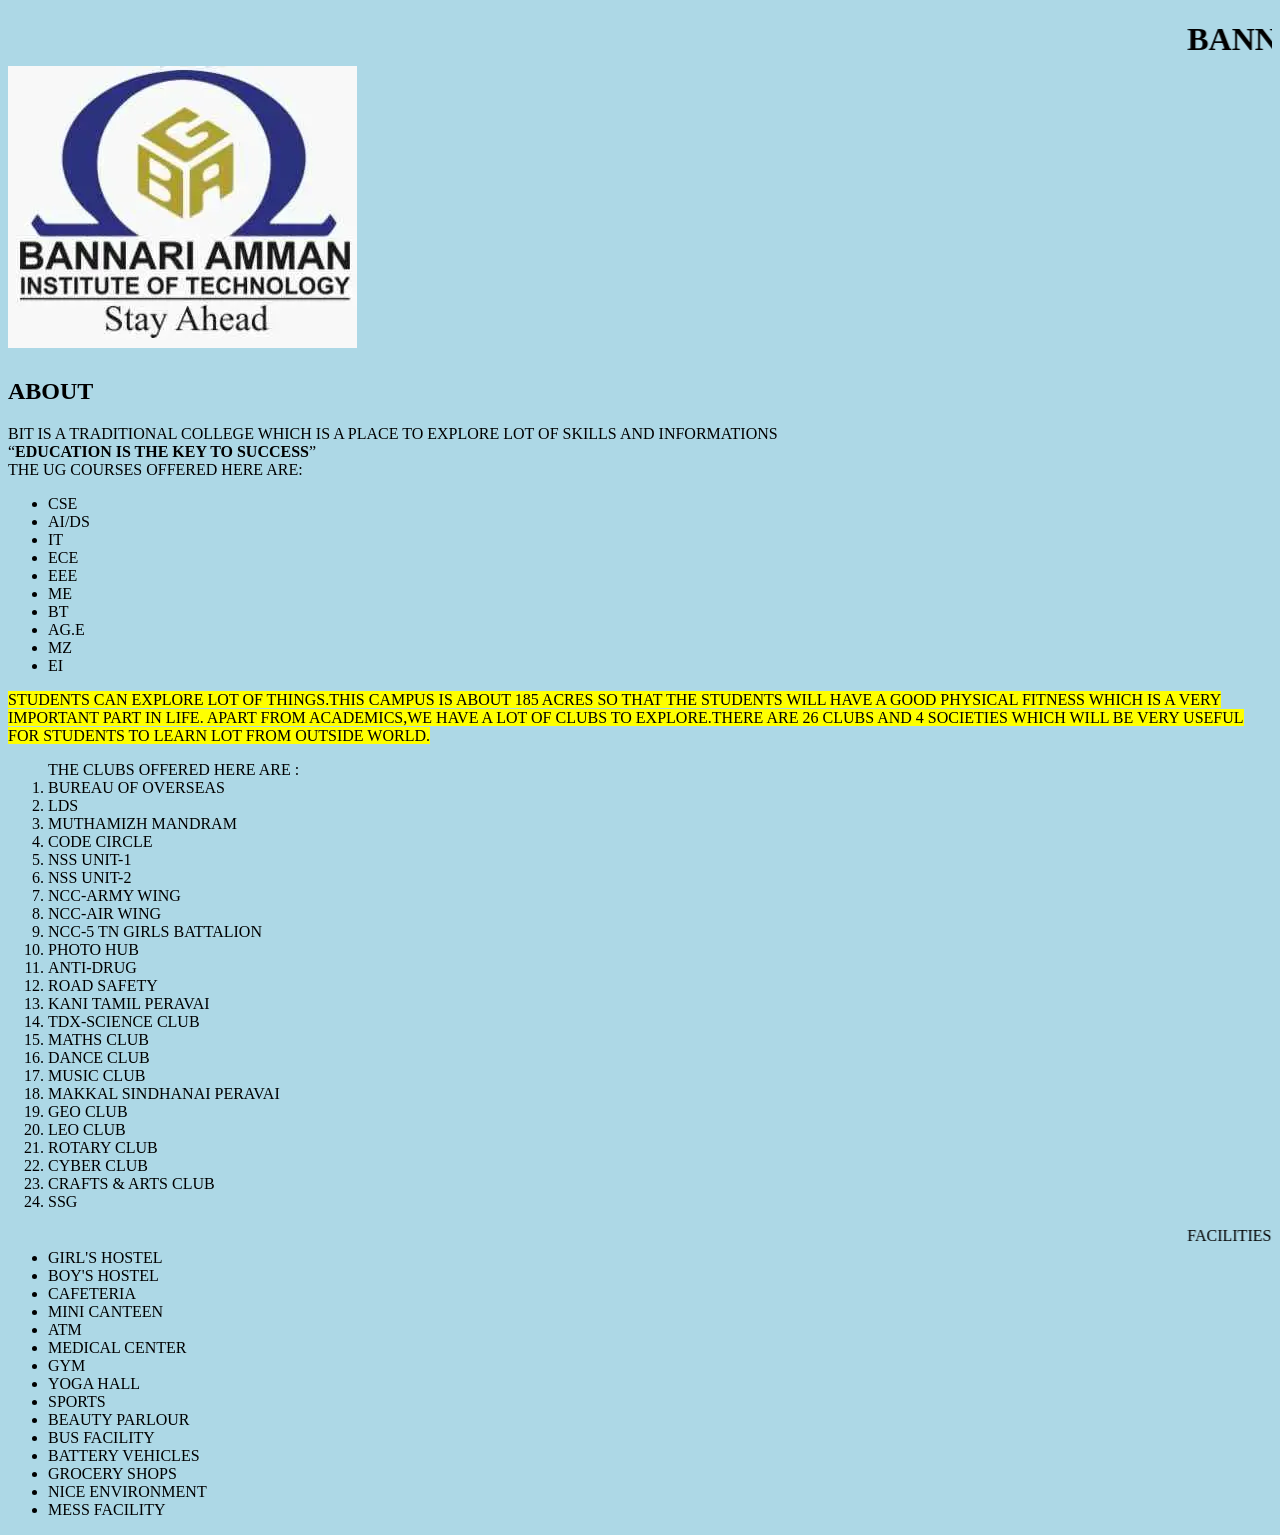
<file: bannari college.html>
<!DOCTYPE html>
<html lang="en">
<head>
    <meta charset="UTF-8">
    <meta name="viewport" content="width=device-width, initial-scale=1.0">
    <title>BIT</title>
</head>
<body bgcolor="lightblue">

    <h1><MARQUEE>BANNARI &nbsp; AMMAN &nbsp; INSTITUTE &nbsp; OF &nbsp; TECHNOLOGY</h1></MARQUEE>
    <IMG SRC="BIT.webp">
    <H2>ABOUT</H2>
    <P> BIT IS A TRADITIONAL COLLEGE WHICH IS A PLACE TO EXPLORE LOT OF SKILLS AND INFORMATIONS<br>
        <Q><b>EDUCATION IS THE KEY TO SUCCESS</b></Q><br>
        THE UG COURSES OFFERED HERE ARE:
        <UL>
            <LI>CSE</LI>
            <LI>AI/DS</LI>
            <LI>IT</LI>
            <LI>ECE</LI>
            <LI>EEE</LI>
            <LI>ME</LI>
            <LI>BT</LI>
            <LI>AG.E</LI>
            <LI>MZ</LI>
            <LI>EI</LI> 
        </UL>
        <mark>STUDENTS CAN EXPLORE LOT OF THINGS.THIS CAMPUS IS ABOUT 185 ACRES SO THAT THE STUDENTS WILL HAVE A GOOD PHYSICAL FITNESS WHICH IS A VERY IMPORTANT PART IN LIFE.
    APART FROM ACADEMICS,WE HAVE A LOT OF CLUBS TO EXPLORE.THERE ARE 26 CLUBS AND 4 SOCIETIES WHICH WILL BE VERY USEFUL FOR STUDENTS TO LEARN LOT FROM OUTSIDE WORLD.</mark><BR>
        
        <OL>
            THE CLUBS OFFERED HERE ARE :
            <LI>BUREAU OF OVERSEAS</LI>
            <LI>LDS</LI>
            <LI>MUTHAMIZH MANDRAM</LI>
            <LI>CODE CIRCLE</LI>
            <LI>NSS UNIT-1</LI>
            <LI>NSS UNIT-2</LI>
            <LI>NCC-ARMY WING</LI>
            <LI>NCC-AIR WING</LI>
            <LI>NCC-5 TN GIRLS BATTALION</LI>
            <LI>PHOTO HUB</LI>
            <LI>ANTI-DRUG</LI>
            <LI>ROAD SAFETY</LI>
            <LI>KANI TAMIL PERAVAI</LI>
            <LI>TDX-SCIENCE CLUB</LI>
            <LI>MATHS CLUB</LI>
            <LI>DANCE CLUB</LI>
            <LI>MUSIC CLUB</LI>
            <LI>MAKKAL SINDHANAI PERAVAI</LI>
            <LI>GEO CLUB</LI>
            <LI>LEO CLUB</LI>
            <LI>ROTARY CLUB</LI>
            <LI>CYBER CLUB</LI>
            <LI>CRAFTS & ARTS CLUB</LI>
            <LI>SSG</LI>
        </OL>
        <UL>
            <marquee>FACILITIES AVAILABLE HERE ARE:</marquee>
            <LI>GIRL'S HOSTEL</LI>
            <LI>BOY'S HOSTEL</LI>
            <LI>CAFETERIA</LI>
            <LI>MINI CANTEEN</LI>
            <LI>ATM</LI>
            <LI>MEDICAL CENTER</LI>
            <LI>GYM</LI>
            <LI>YOGA HALL</LI>
            <LI>SPORTS</LI>
            <LI>BEAUTY PARLOUR</LI>
            <LI>BUS FACILITY</LI>
            <LI>BATTERY VEHICLES</LI>
            <LI>GROCERY SHOPS</LI>
            <LI>NICE ENVIRONMENT</LI>
            <LI>MESS FACILITY</LI>
        </UL>

    </P>
</body>
</html>
</file>
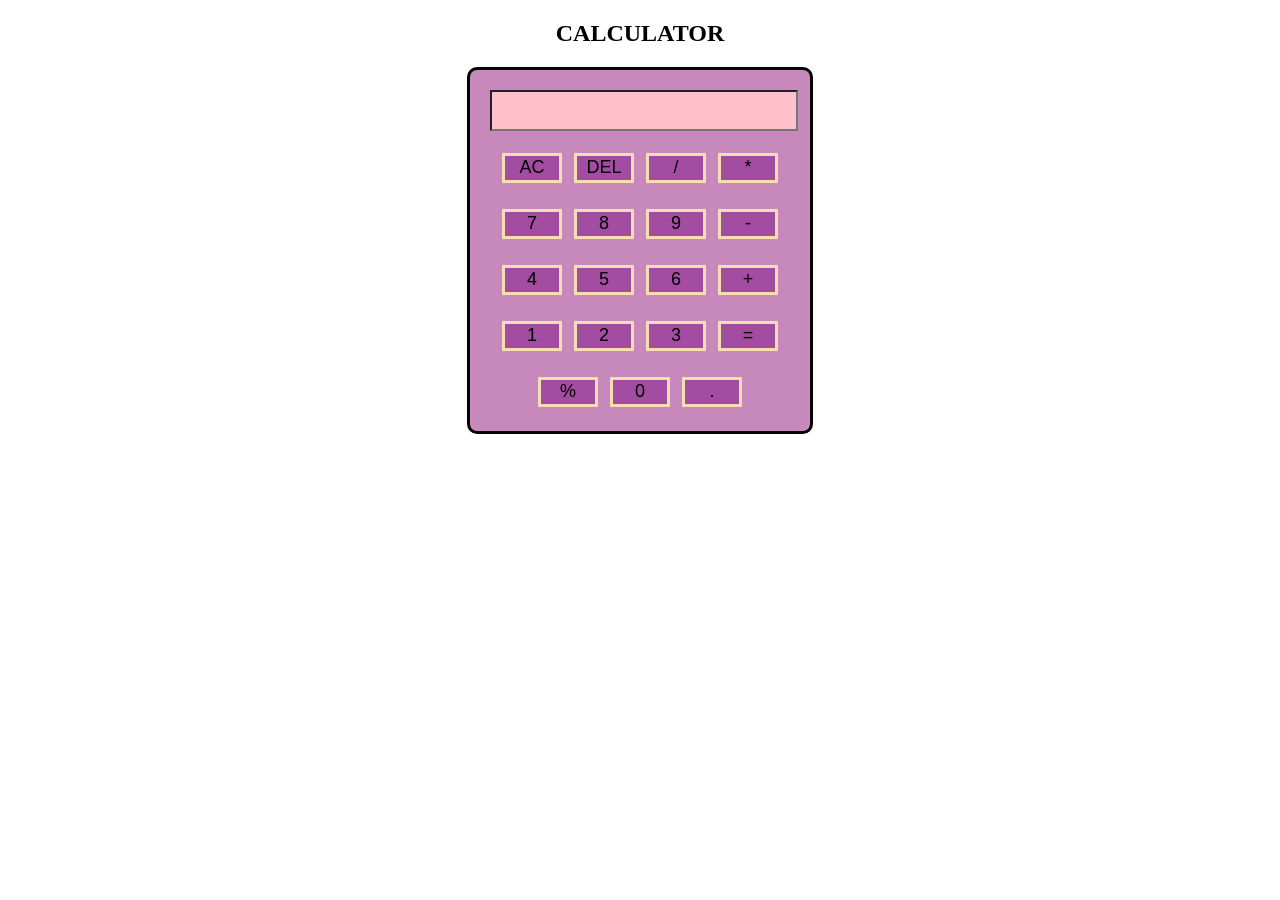
<file: calculator.html>
<!DOCTYPE html>
<html lang="en">
<head>
    <meta charset="UTF-8">
    <meta name="viewport" content="width=device-width, initial-scale=1.0">
    <title>daily task 3</title>
    <style>
        h2{
            text-align: center;
            font-family:Georgia, 'Times New Roman', Times, serif;
            
        }
        .calculator{
            width: 300px;
            margin: auto;
            border: 3px solid black;
            padding: 20px;
            border-radius:10px;
            text-align: center;
            background-color: rgb(199, 136, 188);
        }
        input{
            background-color: pink;
            width: 300px;
            height: 35px;
            margin bottom:10px;
            font size: 30px;
        }
        button{
            background-color: rgb(162, 76, 162);
            color: black;
            width:60px;
            height:30px;
            margin:4px;
            font-size: large;
            border:3px solid wheat;
        }

    </style>
</head>
<body>
    <h2>CALCULATOR</h2>
    <div class="calculator">
        <input type="text"><br><br>
        <button>AC</button>
        <button>DEL</button>
        <button>/</button>
        <button>*</button><br><br>
        <button>7  </button>
        <button>8</button>
        <button>9</button>
        <button>-</button><br><br>
        <button>4</button>
        <button>5</button>
        <button>6</button>
        <button>+</button><br><br>
        <button>1</button>
        <button>2</button>
        <button>3</button>
        <button>=</button><br><br>
        <button>%</button>
        <button>0</button>
        <button>.</button>

    </div>
    
</body>
</html>
</file>
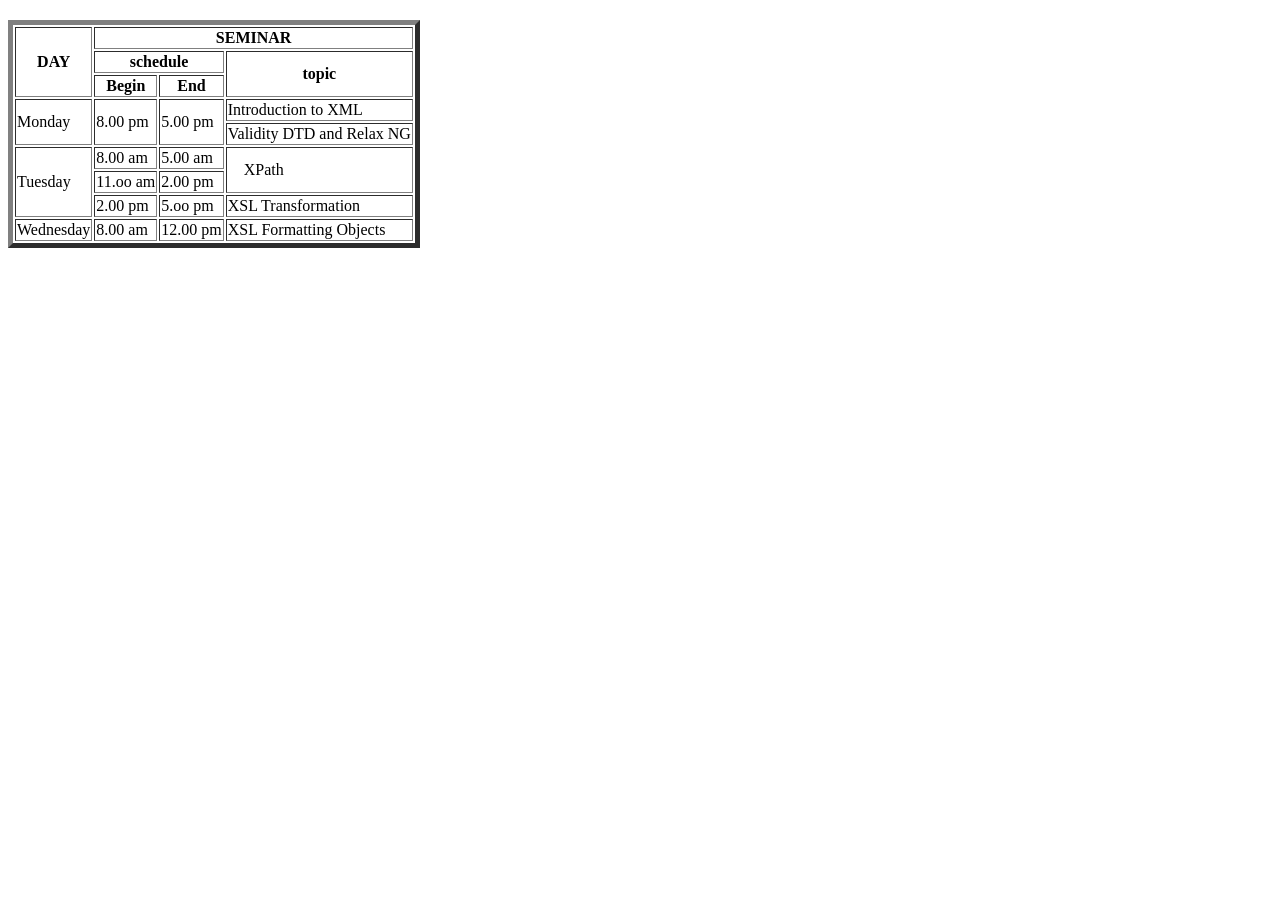
<file: daily task 1.html>
<!DOCTYPE html>
<html lang="en">
<head>
    <meta charset="UTF-8">
    <meta name="viewport" content="width=device-width, initial-scale=1.0">
    <title>Daily task</title>
</head>
<body>
    <table border="5">
        <tr>
            <h2><th rowspan="3"> DAY</th></h2>
            <h2><th colspan="8"> SEMINAR</th></h2>
        </tr>
        <tr>
            <th colspan="2">schedule</th>
            <th rowspan="2" colspan="10">topic</th>
        </tr>
        <tr>
            <th>Begin</th>
            <th>End</th>
        </tr>
        <tr>
            <td rowspan="2">Monday</td>
            <td rowspan="2">8.00 pm</td>
            <td rowspan="2">5.00 pm</td>
            <td>Introduction to XML</td>
        </tr>
        <tr>
            <td>Validity DTD and Relax NG</td>
        </tr>
        <tr>
            <td rowspan="3">Tuesday</td>
            <td>8.00 am</td>
            <td>5.00 am</td>
            <td rowspan="2">&nbsp;&nbsp;&nbsp; XPath</td>
        </tr>
        <tr>
            <td>11.oo am</td>
            <td>2.00 pm</td>
        </tr>
        <tr>
            <td>2.00 pm</td>
            <td>5.oo pm</td>
            <td rowspan="1">XSL Transformation</td>
        </tr>
        <tr>
            <td>Wednesday</td>
            <td>8.00 am</td>
            <td>12.00 pm</td>
            <td>XSL Formatting Objects</td>
        </tr>
    </table>  
</body>
</html>
</file>
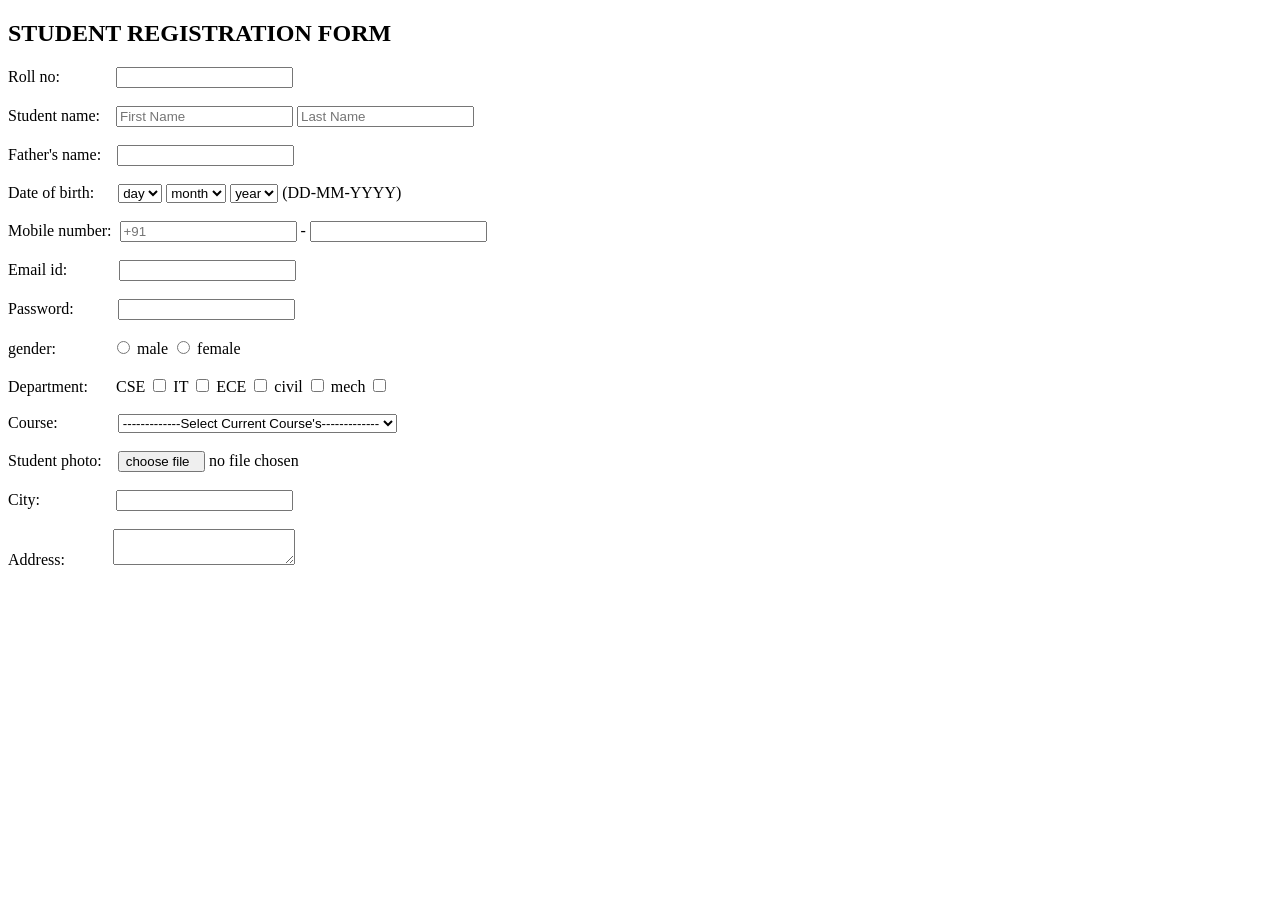
<file: daily task 2.html>
<!DOCTYPE html>
<html lang="en">
<head>
    <meta charset="UTF-8">
    <meta name="viewport" content="width=device-width, initial-scale=1.0">
    <title>daily task 2</title>
</head>
<body>
    <h2>STUDENT REGISTRATION FORM</h2>
    <label>Roll no:&nbsp;&nbsp;&nbsp;&nbsp;&nbsp;&nbsp;&nbsp;&nbsp;&nbsp;&nbsp;&nbsp;&nbsp;&nbsp; </label>
    <input type="number"><br><br>
    <label>Student name:&nbsp;&nbsp;&nbsp; </label>
    <input type="text" placeholder="First Name">
    <input type="text" placeholder="Last Name"><br><br>
    <label>Father's name:&nbsp;&nbsp;&nbsp;</label>
    <input type="text"><br><br>
    <label>Date of birth:&nbsp;&nbsp;&nbsp;&nbsp;&nbsp; </label>
    <select>
        <option>day</option>
        </select>
        <select>
        <option>month</option>
        </select>
        <select>
        <option>year</option><br><br>
        </select>
        (DD-MM-YYYY)<br><br>
    <label>Mobile number:&nbsp;</label>
    <input type="number" placeholder="+91">
    <label>-</label>
    <input type="text"><br><br>
    <label>Email id:&nbsp;&nbsp;&nbsp;&nbsp;&nbsp;&nbsp;&nbsp;&nbsp;&nbsp;&nbsp;&nbsp;&nbsp;</label>
    <input type="email"><br><br>
    <label>Password:&nbsp;&nbsp;&nbsp;&nbsp;&nbsp;&nbsp;&nbsp;&nbsp;&nbsp;&nbsp;</label>
    <input type="password"><br><br>
    <label>gender:&nbsp;&nbsp;&nbsp;&nbsp;&nbsp;&nbsp;&nbsp;&nbsp;&nbsp;&nbsp;&nbsp;&nbsp;&nbsp;</label>
    <input type="radio" name="male">
    <label>male</label>
    <input type="radio" name="female">
    <label>female</label><br><br>
    <label>Department:&nbsp;&nbsp;&nbsp;&nbsp;&nbsp;&nbsp;</label>
    <label>CSE</label>
    <input type="checkbox"> 
    <label>IT</label>
    <input type="checkbox">
    <label>ECE</label>
    <input type="checkbox">
    <label>civil</label>
    <input type="checkbox">
    <label>mech</label>
    <input type="checkbox"><br><br>
    <label>Course:&nbsp;&nbsp;&nbsp;&nbsp;&nbsp;&nbsp;&nbsp;&nbsp;&nbsp;&nbsp;&nbsp;&nbsp;&nbsp;&nbsp;</label>
    <select>
        <option>-------------Select Current Course's-------------</option>
        <option>html</option>
        <option>css</option>
        <option>javascript</option>
    </select><br><br>
    <label>Student photo:&nbsp;&nbsp;&nbsp;</label>
    <button>choose file &nbsp;</button>
    no file chosen<br><br>
    <label>City:&nbsp;&nbsp;&nbsp;&nbsp;&nbsp;&nbsp;&nbsp;&nbsp;&nbsp;&nbsp;&nbsp;&nbsp;&nbsp;&nbsp;&nbsp;&nbsp;&nbsp;&nbsp; </label>
    <input type="text"><br><br>
    <label>Address: &nbsp;&nbsp;&nbsp;&nbsp;&nbsp;&nbsp;&nbsp;&nbsp;&nbsp;&nbsp;</label>
    <textarea></textarea>
</body>
</html>
</file>
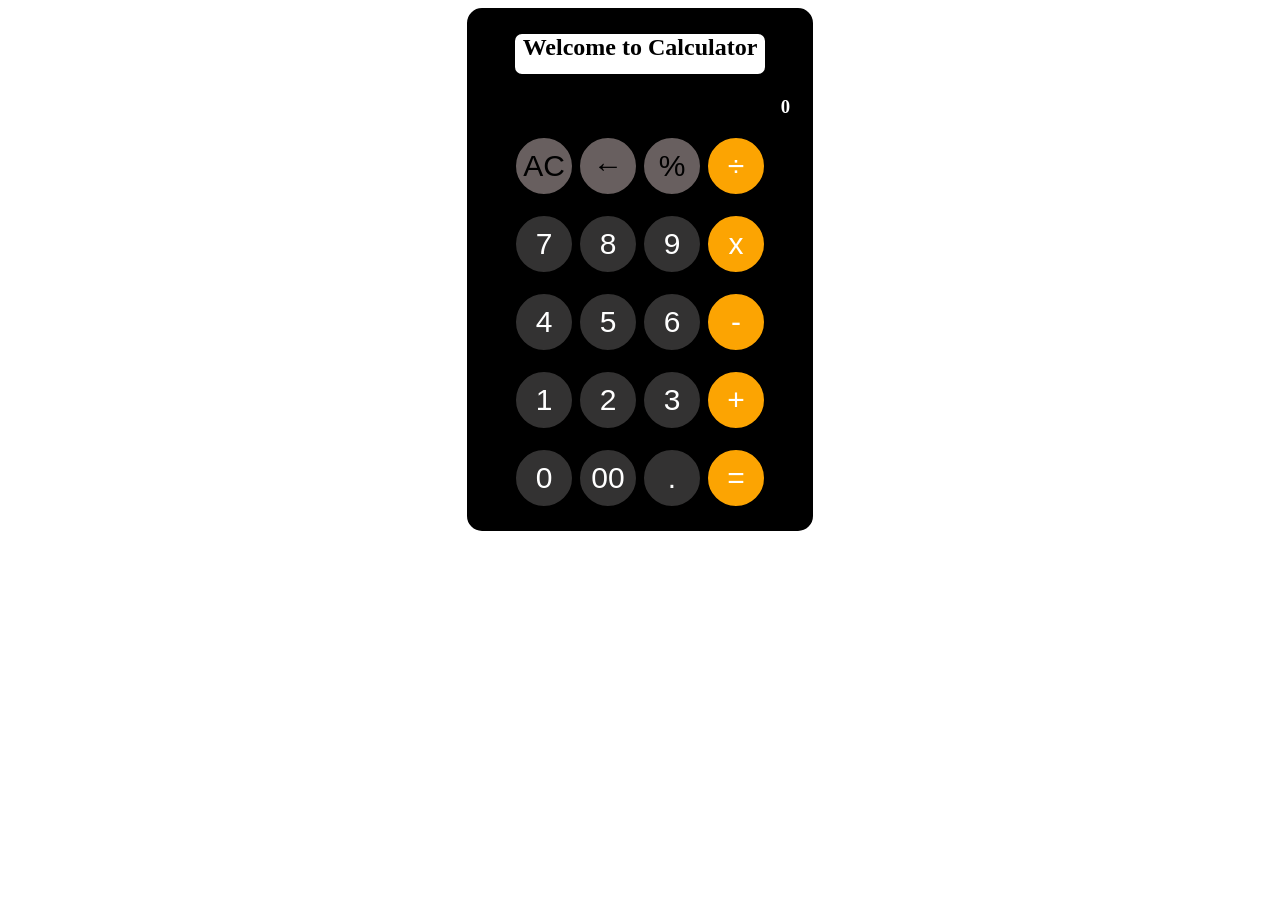
<file: daily task 3.html>
<!DOCTYPE html>
<html lang="en">
<head>
    <meta charset="UTF-8">
    <meta name="viewport" content="width=device-width, initial-scale=1.0">
    <title>daily task 3</title>
    <style>
        h2{
            border:3px solid black;
            text-align: center;
            border-radius: 10px;
            background-color: white;
            margin:auto;
            width:250px;
            height: 40px;
        }
        h3{
            color:white;
            text-align: end;
        }
        .calculator{
            border:3px solid black;
            background-color: black;
            margin:auto;
            text-align: center;
            width:300px;
            padding:20px;
            border-radius: 15px;
        }
        button{
            width:60px;
            height:60px;
            background-color: rgb(51, 50, 50);
            color: white;
            border-radius: 50%;
            font-size: 30px;
            gap: 15px;
            border: 2px solid black;
        }
        .symbols{
            background-color: rgb(104, 95, 95);
            color:black;
        }
        .operator{
            background-color: rgb(252, 164, 2);
        }
    </style>
</head>
<body>
    
    <div class="calculator">
        <h2>Welcome to Calculator</h2>
        <h3>0</h3>
        <div class="button">
        <button class="symbols">AC</button>
        <b><button class="symbols"> ← </button></b>
        <button class="symbols">%</button>
        <button class="operator">÷</button><br><br>   
        <button>7</button>
        <button>8</button>
        <button>9</button>
        <button class="operator">x</button><br><br>
        <button>4</button>
        <button>5</button>
        <button>6</button>
        <button class="operator">-</button><br><br>
        <button>1</button>
        <button>2</button>
        <button>3</button>
        <button class="operator">+</button><br><br>
        <button>0</button>
        <button>00</button>
        <button>.</button>
        <button class="operator">=</button>
    </div>
        </div>
</body>
</html>
</file>
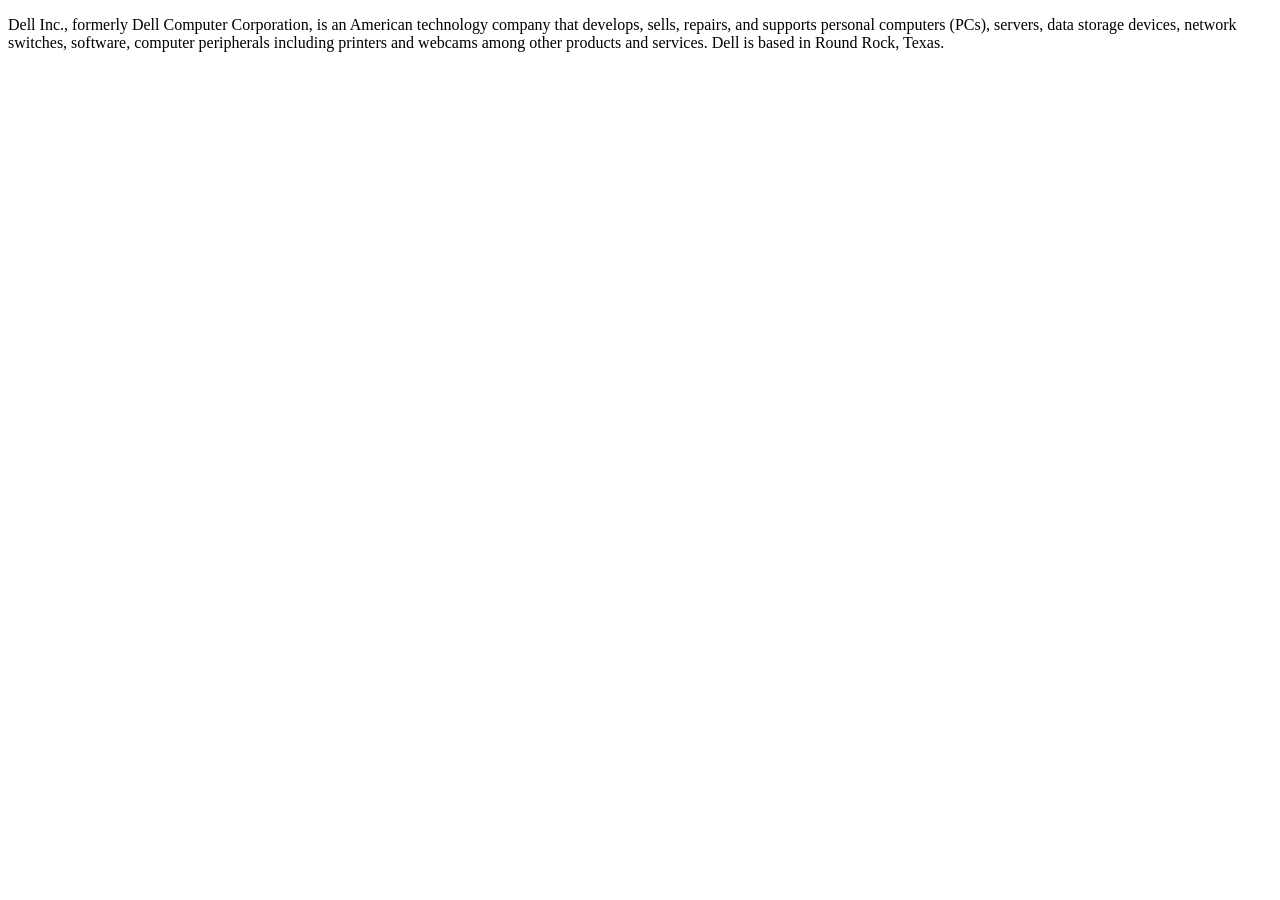
<file: dell.html>
<!DOCTYPE html>
<html lang="en">
<head>
    <meta charset="UTF-8">
    <meta name="viewport" content="width=device-width, initial-scale=1.0">
    <title>DELL</title>
</head>
<body>
    <P>Dell Inc., formerly Dell Computer Corporation, is an American technology company that develops, sells, repairs, and supports personal computers (PCs), servers, data storage devices, network switches, software, computer peripherals including printers and webcams among other products and services. Dell is based in Round Rock, Texas.
</P>
    
    
</body>
</html>
</file>
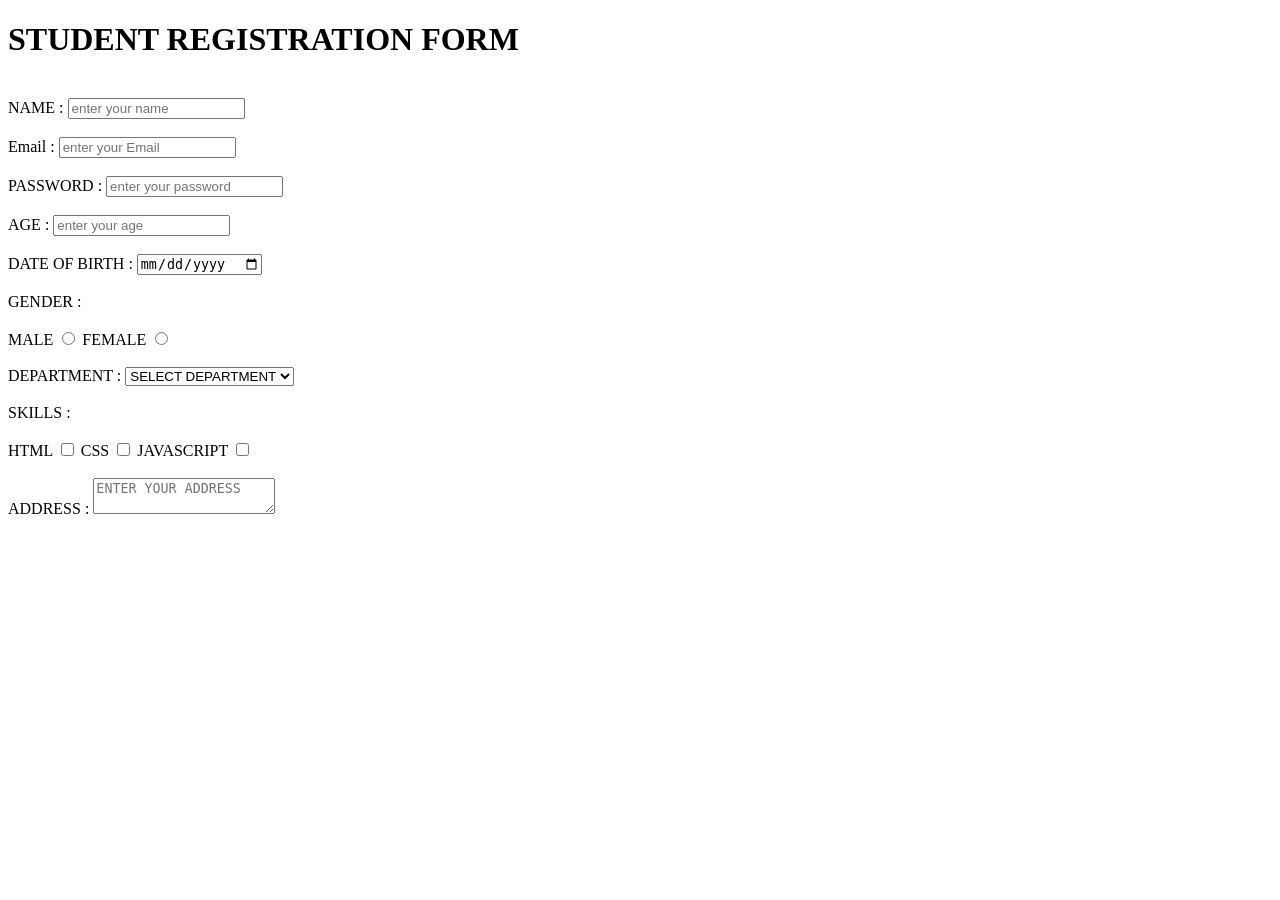
<file: form.html>
<!DOCTYPE html>
<html lang="en">
<head>
    <meta charset="UTF-8">
    <meta name="viewport" content="width=device-width, initial-scale=1.0">
    <title>Document</title>
</head>
<body>
    <h1>STUDENT REGISTRATION FORM</h1><BR>
    <label>NAME :</label>
    <input type="text" placeholder="enter your name"><br><BR>
    <label>Email :</label>
    <input type="mail" placeholder="enter your Email"><br><BR>
    <label>PASSWORD :</label>
    <input type="password" placeholder="enter your password"><br><BR>
    <label>AGE :</label>
    <input type="NUMBER" placeholder="enter your age"><br><BR>
    <label>DATE OF BIRTH :</label>
    <input type="date"> <br><BR>
    <label>GENDER :</label><BR><BR>
    <label>MALE</label>
    <input type="radio" name="male">
    <label>FEMALE</label>
    <input type="radio" name="female"><br><BR>
    <label>DEPARTMENT : </label>
    <SELECT>
        <OPTION> SELECT DEPARTMENT</OPTION>
        <OPTION>CSE</OPTION>
        <OPTION>ECE</OPTION>
        <OPTION>AI/DS</OPTION> 
        <OPTION>IT</OPTION>
    </SELECT><BR><BR>
    <LABEL>SKILLS :</LABEL><BR><BR>
    <LABEL>HTML</LABEL>
    <INPUT TYPE="CHECKBOX"NAME="HTML">
    <LABEL>CSS</LABEL>
    <INPUT TYPE="CHECKBOX"NAME="CSS">
    <LABEL>JAVASCRIPT</LABEL>
    <INPUT TYPE="CHECKBOX"NAME="JAVASCRIPT"><BR><BR>
    <LABEL>ADDRESS :</LABEL>
    <textarea
     PLACEHOLDER="ENTER YOUR ADDRESS"></textarea>
    
    

</body>
</html>
</file>
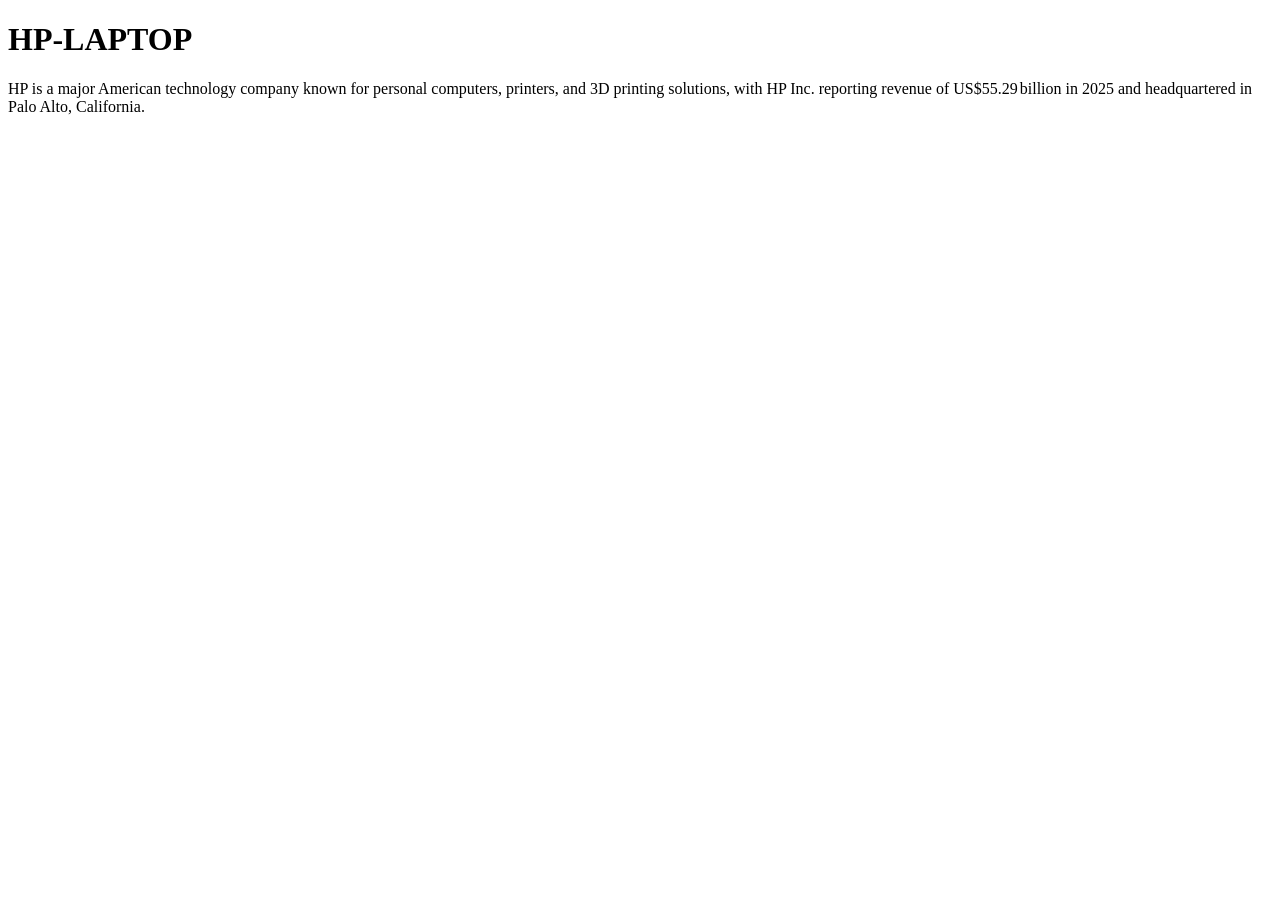
<file: hp.html>
<!DOCTYPE html>
<html lang="en">
<head>
    <meta charset="UTF-8">
    <meta name="viewport" content="width=device-width, initial-scale=1.0">
    <title>HP</title>
</head>
<body>
    <h1>HP-LAPTOP</h1>
<P>HP is a major American technology company known for personal computers, printers, and 3D printing solutions, with HP Inc. reporting revenue of US$55.29 billion in 2025 and headquartered in Palo Alto, California.</P>

</body>
</html>
</file>
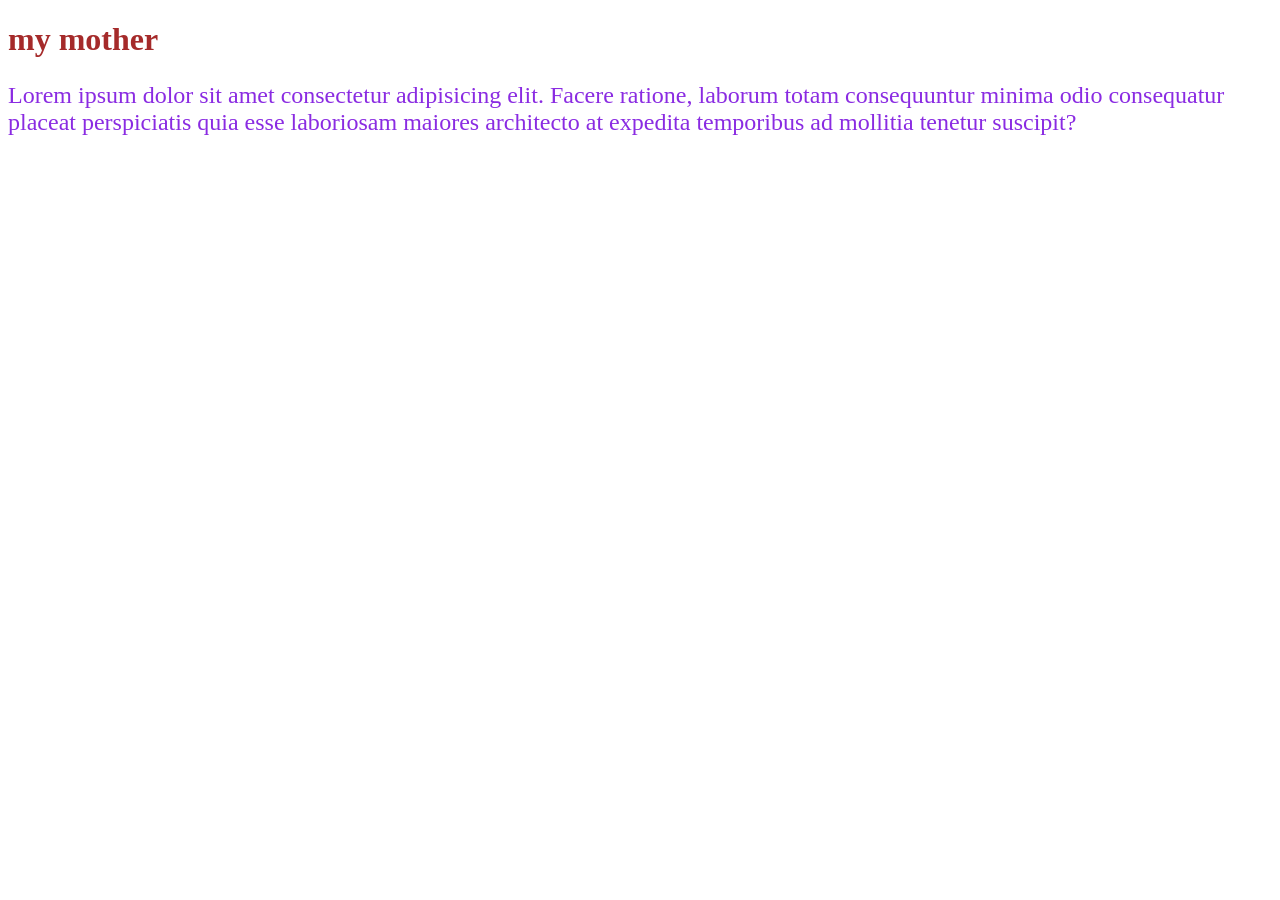
<file: style.html>
<!DOCTYPE html>
<html lang="en">
<head>
    <meta charset="UTF-8">
    <meta name="viewport" content="width=device-width, initial-scale=1.0">
    <title>Document</title>
</head> 
<style>
    h1{
        color:brown;
        font-size: xx-large;
        font-family: fantasy;
    }
    p{
        color:blueviolet;
        font-size:x-large;
        font-family: 'Times New Roman', Times, serif;
    }

</style>  
 <body>
    <h1>my mother</h1>
    <p>Lorem ipsum dolor sit amet consectetur adipisicing elit. Facere ratione, laborum totam consequuntur minima odio consequatur placeat perspiciatis quia esse laboriosam maiores architecto at expedita temporibus ad mollitia tenetur suscipit?</p>
    
    
</body>
</html>
</file>
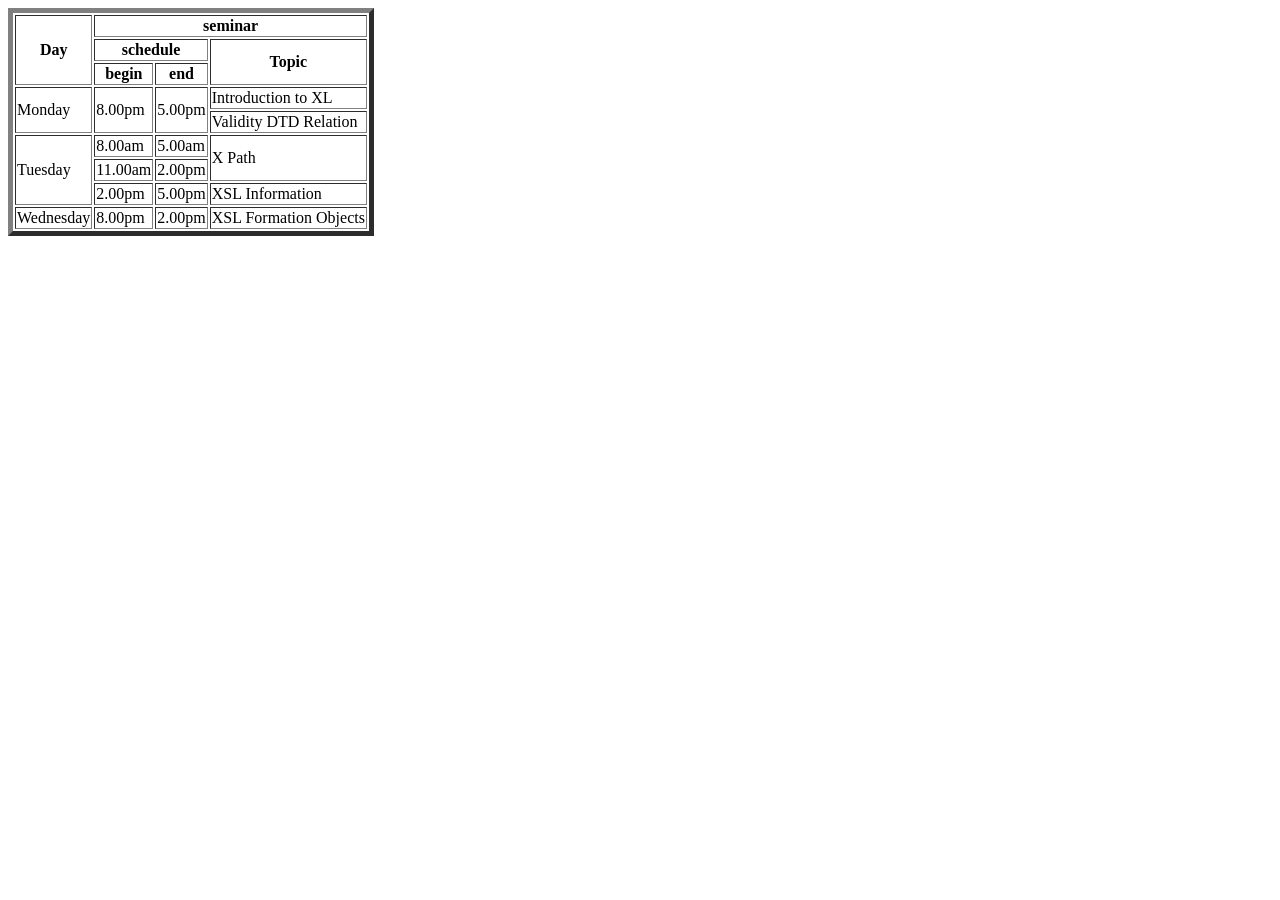
<file: task.html>
<!DOCTYPE html>
<html lang="en">
<head>
    <meta charset="UTF-8">
    <meta name="viewport" content="width=device-width", initial-scale=1.0">
    <title>task</title>
</head>
<body>
    <table border="5">
        <tr>
            <th rowspan="3">Day</th>
            <th colspan="6">seminar</th>
        </tr>
        <tr>
            <th colspan="2">schedule</th>
            <th colspan="2" rowspan="2">Topic</th>
            <tr>
                <th>begin</th>
                <th>end</th>
            </tr>
            <tr>
                <td rowspan="2">Monday</td>
                <td rowspan="2">8.00pm</td>
                <td rowspan="2">5.00pm</td>
                <td>Introduction to XL</td>
                </tr>
                <tr>
                <td>Validity DTD Relation</td>
            </tr>
            <tr>
                <td rowspan="3">Tuesday</td>
                <td>8.00am</td>
                <td>5.00am</td>
                <td rowspan="2">X Path</td>
            </tr>
            <tr>
                <td>11.00am</td>
                <td>2.00pm</td>
            </tr>
            <tr>
                <td>2.00pm</td>
                <td>5.00pm</td>
                <td>XSL Information</td>
            </tr>
            <tr>
                <td>Wednesday</td>
                <td>8.00pm</td>
                <td>2.00pm</td>
                <td>XSL Formation Objects</td>
            </tr>
            
    </table>
</body>
</html>
</file>
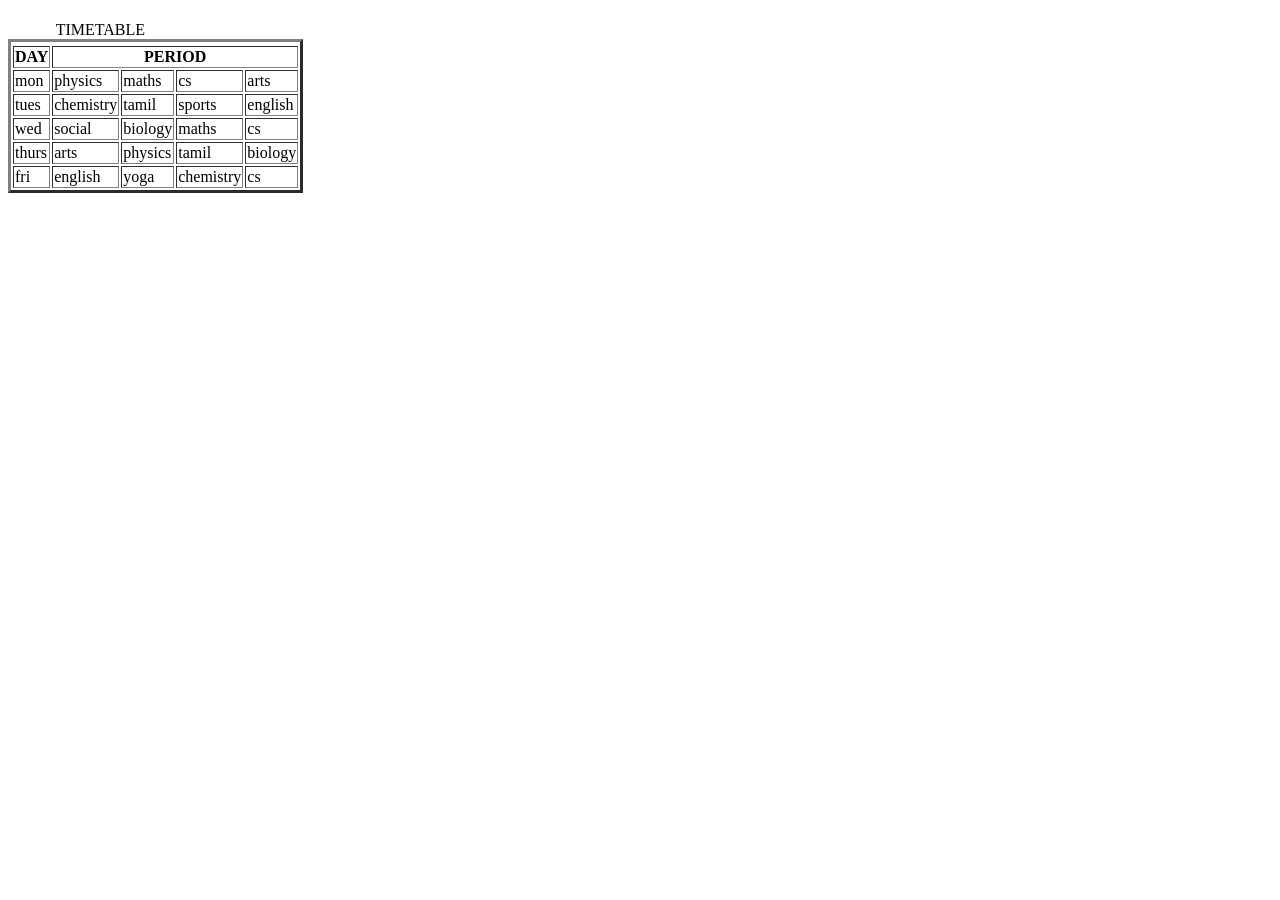
<file: timetable.html>
<!DOCTYPE html>
<html lang="en">
<head>
    <meta charset="UTF-8">
    <meta name="viewport" content="width=device-width, initial-scale=1.0">
    <title>timetable</title>
</head>
<body>
<table border="3">
<h1><tr colspan="6">&nbsp;&nbsp;&nbsp;&nbsp;&nbsp;&nbsp;&nbsp;&nbsp;&nbsp;&nbsp;&nbsp;&nbsp;TIMETABLE</tr></h1>
<tr>
    <th>DAY</th>
    <th colspan="4">PERIOD</th>
</tr>
<tr>
    <td>mon</td>
    <td>physics</td>
    <td>maths</td>
    <td>cs</td>
    <td>arts</td>
</tr>
<tr>
    <td>tues</td>
    <td>chemistry</td>
    <td>tamil</td>
    <td>sports</td>
    <td>english</td>
</tr>
<tr>
    <td>wed</td>
    <td>social</td>
    <td>biology</td>
    <td>maths</td>
    <td>cs</td>
</tr>
<tr>
    <td>thurs</td>
    <td>arts</td>
    <td>physics</td>
    <td>tamil</td>
    <td>biology</td>
</tr>
<tr>
    <td>fri</td>
    <td>english</td>
    <td>yoga</td>
    <td>chemistry</td>
    <td>cs</td>
</tr>
</table>
</body>
</html>
</file>
